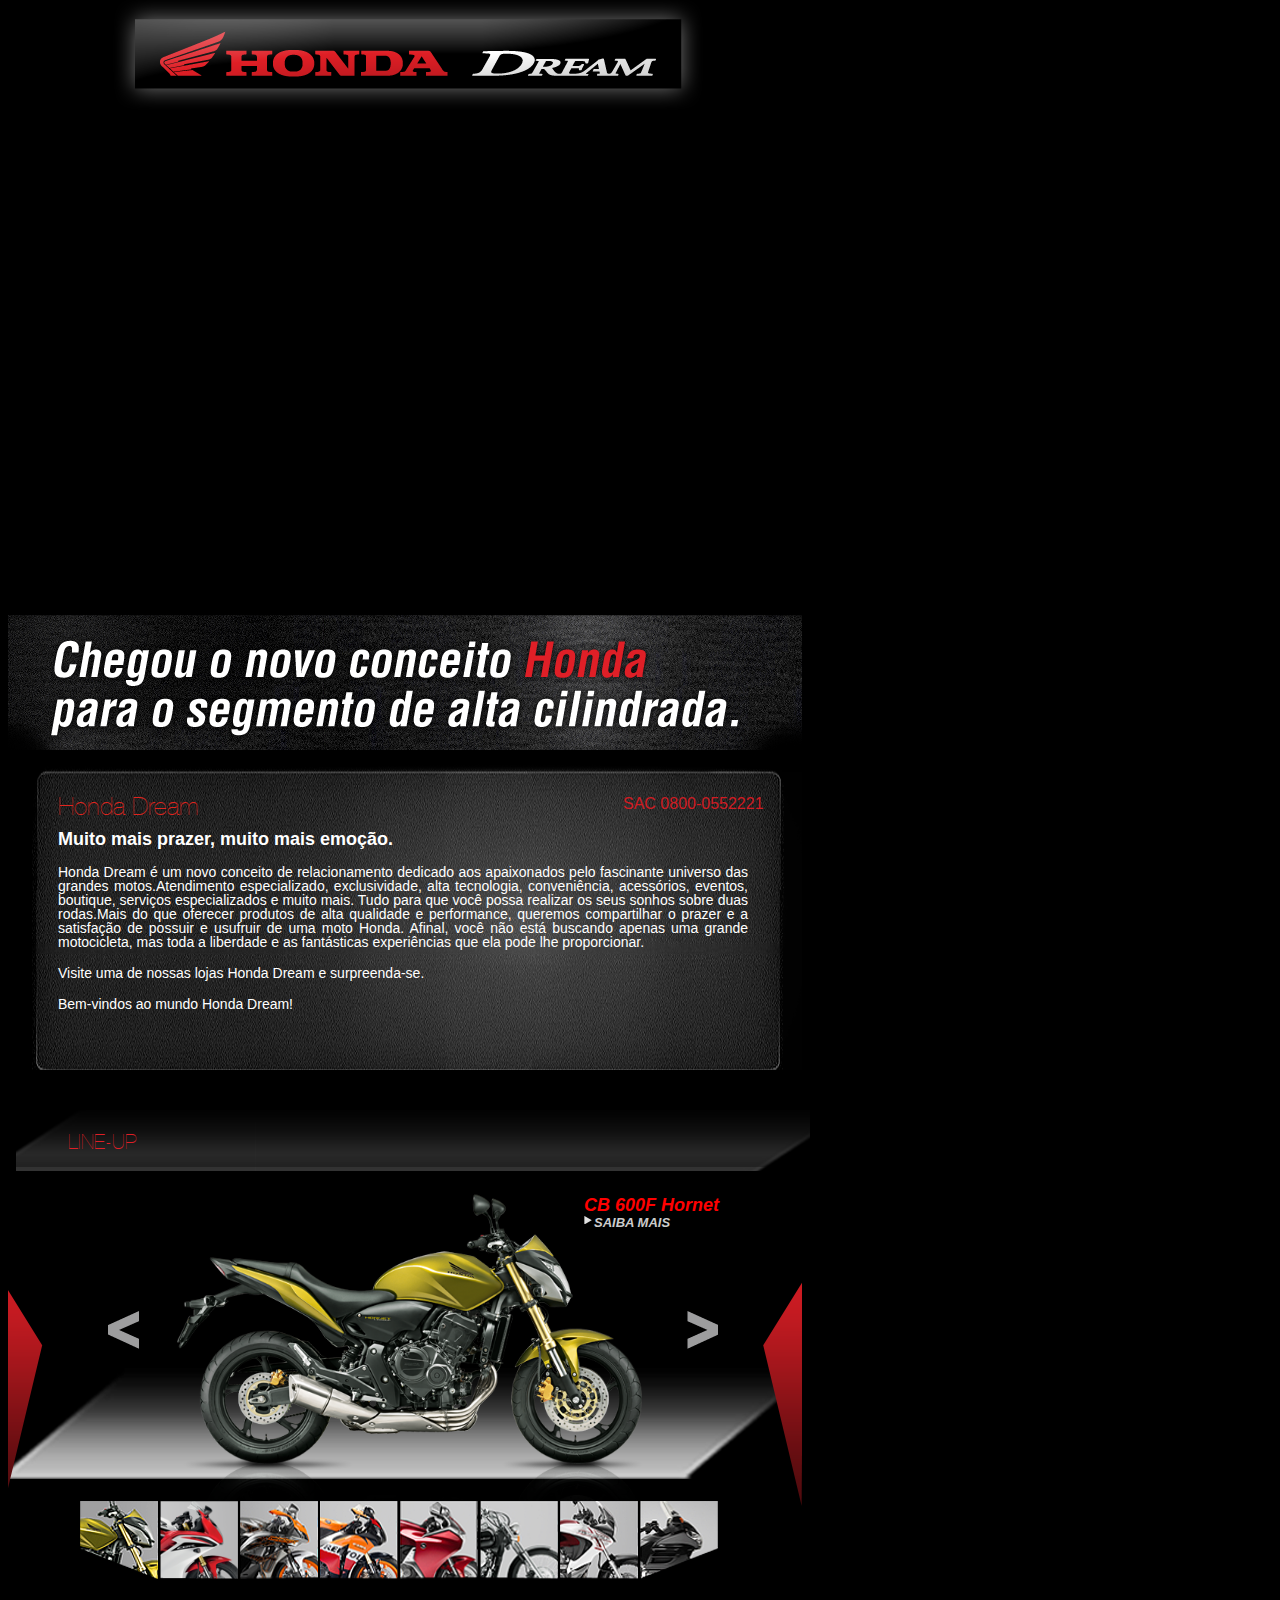
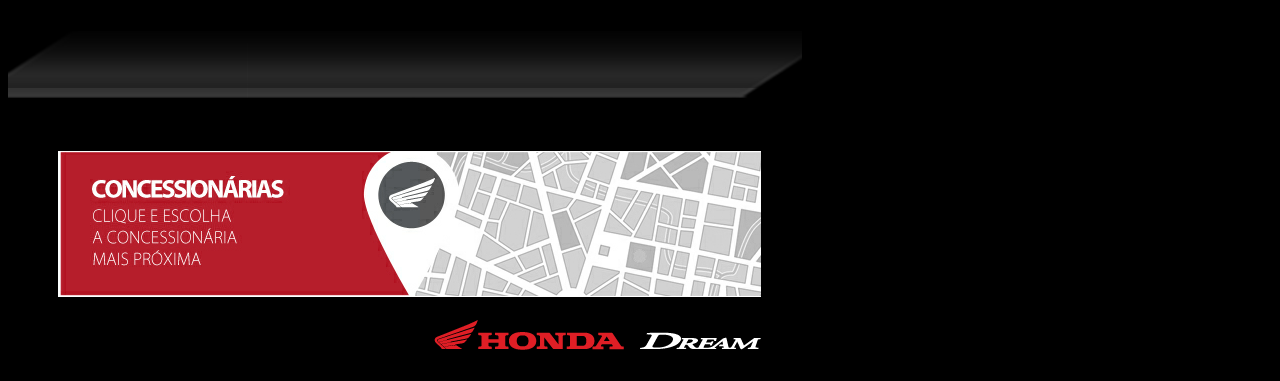
<file: index.html>
<!DOCTYPE html>

<html lang="pt">
<head>
	<meta http-equiv="Content-Type" content="text/html; charset=utf-8">
	<title>Honda Dream</title>
	<meta name="author" content="I.ndigo">
	<link rel="stylesheet" href="css/fanpage.css" type="text/css" media="screen" title="no title" charset="utf-8" />
	<link rel="stylesheet" href="css/motos.css" type="text/css" media="screen" title="no title" charset="utf-8" />
	<script type="text/javascript" src="javascripts/jquery.js"></script>
	<script type="text/javascript" src="javascripts/jquery.min.js"></script>
	<script type="text/javascript" src="javascripts/jquery_ujs.js"></script>
	<script type="text/javascript" src="javascripts/jquery.easing.1.3.js"></script>
	<script type="text/javascript" src="javascripts/jquery.bxSlider.min.js"></script>
	<!-- Date: 2011-08-06 -->
	<script type="text/javascript">

	  var _gaq = _gaq || [];
	  _gaq.push(['_setAccount', 'UA-26028372-1']);
	  _gaq.push(['_trackPageview']);

	  (function() {
	    var ga = document.createElement('script'); ga.type = 'text/javascript'; ga.async = true;
	    ga.src = ('https:' == document.location.protocol ? 'https://ssl' : 'http://www') + '.google-analytics.com/ga.js';
	    var s = document.getElementsByTagName('script')[0]; s.parentNode.insertBefore(ga, s);
	  })();

	</script>
</head>
<body>
	<div id="fb-root">
	<div id="wrapper" style="width:810px">
		<div id="content">
			<div id="header">
				&nbsp;
			</div>
			<div id="video">
				<iframe width="794" height="490" src="https://www.youtube.com/v/jgfeavVzs0c" frameborder="0" allowfullscreen></iframe>
			</div>				
			<div id="disclaimer_top">
				<img src="img/img_disclaimer.png"></img>
			</div>
			<div id="disclaimer_bottom">
				<div class="grey_box">
					<div class="inner">
						<div>
							<h2>Honda Dream</h2>
				            <h3>Muito mais prazer, muito mais emoção.</h3>
				            <p>Honda Dream é um novo conceito de relacionamento dedicado aos apaixonados pelo fascinante universo das grandes motos.Atendimento especializado, exclusividade, alta tecnologia, conveniência, acessórios, eventos, boutique, serviços especializados e muito mais. Tudo para que você possa realizar os seus sonhos sobre duas rodas.Mais do que oferecer produtos de alta qualidade e performance, queremos compartilhar o prazer e a satisfação de possuir e usufruir de uma moto Honda. Afinal, você não está buscando apenas uma grande motocicleta, mas toda a liberdade e as fantásticas experiências que ela pode lhe proporcionar.</p>
				            <p>Visite uma de nossas lojas Honda Dream e surpreenda-se.</p>
				            <p>Bem-vindos ao mundo Honda Dream!<p>
							<p class="sac">SAC  0800-0552221</p>
						</div>
					</div>
				</div>
			</div>
		</div>
		<div id="header_line_up">
			<label>LINE-UP</label>
		</div>
		<div id="line_up">
			<div class="moto-slider">
				<div id="motos">
					<div class="box">
						<img src="img/img_moto_hornet.png" />
						<div class="title">
							<label>CB 600F Hornet</label>
							<div class="link">
								<a href="https://www.honda.com.br/motos/Paginas/cb-600f-hornet.aspx" target="_blank">SAIBA MAIS</a>
							</div>
						</div>
					</div>

					<div class="box">
						<img  src="img/img_moto_cb600f.png" />
						<div class="title">
							<label>CB 600F</label>
							<div class="link">
								<a href="http://www.honda.com.br/motos/Paginas/cbr-600-f.aspx" target="_blank">SAIBA MAIS</a>
							</div>
						</div>
					</div>

					<div class="box">
						<img  src="img/img_moto_cbr600.png" />
						<div class="title">
							<label>CBR 600RR</label>
							<div class="link">
								<a href="https://www4.honda.com.br/cbr2011/" target="_blank">SAIBA MAIS</a>
							</div>
						</div>
					</div>
					<div class="box">
						<img src="img/img_moto_cbr1000.png" />
						<div class="title">
							<label>CBR 1000RR</label>
							<div class="link">
								<a href="https://www4.honda.com.br/cbr2011/" target="_blank">SAIBA MAIS</a>
							</div>
						</div>
					</div>
					<div class="box">
						<img src="img/img_moto_vfr.png" />
						<div class="title">
							<label>VFR 1200F</label>
							<div class="link">
								<a href="https://www2.honda.com.br/VFR1200F/" target="_blank">SAIBA MAIS</a>
							</div>
						</div>
					</div>
					<div class="box">
						<img src="img/img_moto_shadow.png" />
						<div class="title">
							<label>Shadow 750</label>
							<div class="link">
								<a href="https://www2.honda.com.br/shadow750/" target="_blank">SAIBA MAIS</a>
							</div>
						</div>
					</div>
					<div class="box">
						<img src="img/img_moto_transalp.png" />
						<div class="title">
							<label>XL 700V Transalp</label>
							<div class="link">
								<a href="https://www2.honda.com.br/transalp/" target="_blank">SAIBA MAIS</a>
							</div>
						</div>
					</div>
					<div class="box">
						<img src="img/img_moto_goldwing.png" />
						<div class="title">
							<label>GL 1800 Gold Wing</label>
							<div class="link">
								<a href="https://www.honda.com.br/motos/Paginas/gl-1800-gold-wing.aspx" target="_blank">SAIBA MAIS</a>
							</div>
						</div>
					</div>
				</div>
			</div>
		</div>
		<div class="box_lojas">
			<a href="javascript:void(0);"><img src="img/box_concessionarias.png" alt="" border="0" /></a>
		</div>
		<div id="footer">
			<div class="logo_footer">
				&nbsp;
			</div>
		</div>
	</div>
	</div>

	<script type="text/javascript">
		window.fbAsyncInit = function() {
			FB.init({appId: '266437666723079', status: true, cookie: true, xfbml: true});
			FB.Canvas.setAutoGrow();
			FB.Canvas.scrollTo(0,0);
		};
		(function() {
			var e = document.createElement('script'); e.async = true;
			e.src = "https://connect.facebook.net/en_US/all.js";
			document.getElementById('fb-root').appendChild(e);
	    }());
	
		$(function(){
			$('#motos').bxSlider({
				displaySlideQty: 1,
				moveSlideQty: 1,
				pager:true,
				buildPager: function(slideIndex){
					switch (slideIndex){
						case 0:
							return '<a href=""><img src="img/img_thumb_hornet.png" /></a>';
						case 1:
							return '<a href=""><img src="img/img_thumb_cb600f.png" /></a>';
						case 2:
							return '<a href=""><img src="img/img_thumb_cbr600.png" /></a>';
						case 3:
							return '<a href=""><img src="img/img_thumb_cbr1000.png" /></a>';
						case 4:
							return '<a href=""><img src="img/img_thumb_vfr.png" /></a>';
						case 5:
							return '<a href=""><img src="img/img_thumb_shadow.png" /></a>';
						case 6:
							return '<a href=""><img src="img/img_thumb_transalp.png" /></a>';
						case 7:
							return '<a href=""><img src="img/img_thumb_goldwing.png" /></a>';
					}
				}
			});
		});
	</script>

</body>
</html>
</file>
<file: css/fanpage.css>
@font-face {
    font-family: 'HelveticaNeueRegular';
    src: url('../fonts/helveticaneue-webfont.eot');
    src: url('../fonts/helveticaneue-webfont.eot?#iefix') format('embedded-opentype'),
         url('../fonts/helveticaneue-webfont.woff') format('woff'),
         url('../fonts/helveticaneue-webfont.ttf') format('truetype'),
         url('../fonts/helveticaneue-webfont.svg#HelveticaNeueRegular') format('svg');
    font-weight: normal;
    font-style: normal;
}

tml, body, div, span, applet, object, iframe,
h1, h2, h3, h4, h5, h6, p, blockquote, pre,
a, abbr, acronym, address, big, cite, code,
del, dfn, em, font, img, ins, kbd, q, s, samp,
small, strike, strong, sub, sup, tt, var,
dl, dt, dd, ol, ul, li,
fieldset, form, label, legend,
table, caption, tbody, tfoot, thead, tr, th, td {margin: 0;padding: 0;border: 0;outline: 0;font-weight: inherit;font-style: inherit;font-size: 100%;font-family: inherit;vertical-align: baseline;
}
/* remember to define focus styles! */
:focus { outline: 0; }
body { line-height: 1; color: black; background:#000000; width:810px; margin:0 8px; padding:0; border:0; }
#wrapper { float: left; width: 810px;
    /*padding-left: 15px;
    padding-right: 5px;*/ }

#header { height:125px; background:#000 url('../img/bg_header.png') scroll no-repeat; }
#video { height:490px; background:#000; }
#disclaimer_top { height:135px; background:url('../img/bg_disclaimer.png') scroll no-repeat #000; padding:0px 0px 0px 10px; }
#disclaimer_bottom { position:relative; height:350px; background:url('../img/bkg_texture.jpg') no-repeat left top; color:#fff; font-family: 'Helvetica Neue', 'Arial'; font-size:12px; padding:0px; margin-top:10px; }
#disclaimer_bottom h2 { font-size:25px; font-family:'HelveticaNeueRegular', Arial; font-weight:normal; color:#e1251e; margin: 5px 0px 10px 0px; }
#disclaimer_bottom h3 { font-size:18px; font-weight:bold; margin: 5px 0px 5px 0px; color:#ffffff; }
#disclaimer_bottom p { font-size:14px; font-family:'Myriad Pro', Arial; margin: 5px 0px 5px 0px; padding-top:12px; color:#ffffff; line-height:14px; text-align:justify; }
#disclaimer_bottom p.sac { font-size:16px; color:#d01c23; width:150px; height:20px; position:absolute; right:45px; top:20px; }
#disclaimer_bottom span.bold { font-weight:bold; }

.grey_box .inner { height:280px; background: url('../img/bkg_greybox_texture.png') scroll repeat; padding:30px 70px 0px 50px; color:#ffffff; }

.inner_footer { position:relative; height:92px; }
.more { position:absolute; top:23px; left:270px; height:14px; color:#df1f26; font-family:'HelveticaNeueRegular'; padding:0px 0px 0px 8px; }
#button { position:absolute; top:45px; left:270px; height:34px; width:172px; color:#fff; font-family:'HelveticaNeueRegular'; font-size:14px; background:transparent url('../img/bg_buttom_hotsite.png') scroll no-repeat left top; padding:5px 0px 0px 8px; cursor:pointer; }
#button label { cursor:pointer; }
#promo_result { background: #000 url('../img/bg_promo_result.jpg') scroll no-repeat center center; height:168px; border:2px 0px; border-style:solid; border-color:#282828; }
#header_line_up { background: #000 url('../img/bg_lineup_header.png') scroll no-repeat center top; height:38px; padding:23px 0px 0px 60px; font-family: 'HelveticaNeueRegular';color:#df1f26;font-size:20px; }
#line_up { height:410px; background:#000; }
#footer { height:100px; position:relative; }
.logo_footer { position:absolute; right:40px; top:30px; background:url('../img/img_logo_honda.png') scroll no-repeat center center; height:47px; width:360px; }

.box_lojas { width:810; height:150px; background:url(../img/bg_lineup_header.png) no-repeat left top transparent; padding-top:100px; margin-top:50px; }
.box_lojas a { margin-left:50px; }
.box_lojas a img { width:703px; border:0; margin:20px auto; }
</file>
<file: css/motos.css>
.moto-slider { width:810px; padding-right:0px; margin-top:0px; padding-left:0px; background:#000 url('../img/bg_lineup_bike.png') no-repeat 0px 0px; }
.moto-slider .bx-prev { position:absolute; top:140px; left:100px; width:31px; height:38px; text-indent:-99999999px; background:url("../img/img_lineup_left.png") no-repeat top left transparent; text-decoration:none; }
.moto-slider .bx-next { position:absolute; top:140px; right:100px; width:31px; height:38px; text-indent:-99999999px; background:url('../img/img_lineup_right.png') no-repeat top left transparent; text-decoration:none; }
#motos .box { position:relative; height:330px; }
#motos .box img { padding-left:150px; width:500px; height:365px; }
#motos label { color:red; font-size:18px; font-family:'Arial'; font-style:italic; font-weight:bold; }
#motos .title { position:absolute; top:25px; left:576px; width:140px; }
#motos .title .link { padding-left:10px; background:url('../img/icon_arrow.png') no-repeat 0px 2px; cursor:pointer; width:100px; z-index:999; }
#motos .title .link a { text-decoration:none; font-size:13px; font-family:'Arial'; font-style:italic; font-weight:bold; color:#CCC; width:100px; z-index:999; }
#motos img { position:absolute; }
.bx-pager { margin-left:70px; }
.bx-pager a { background-color:transparent; color:transparent; padding-left:2px; text-decoration:none; }
.bx-pager img { height:78px; width:78px; }
</file>
